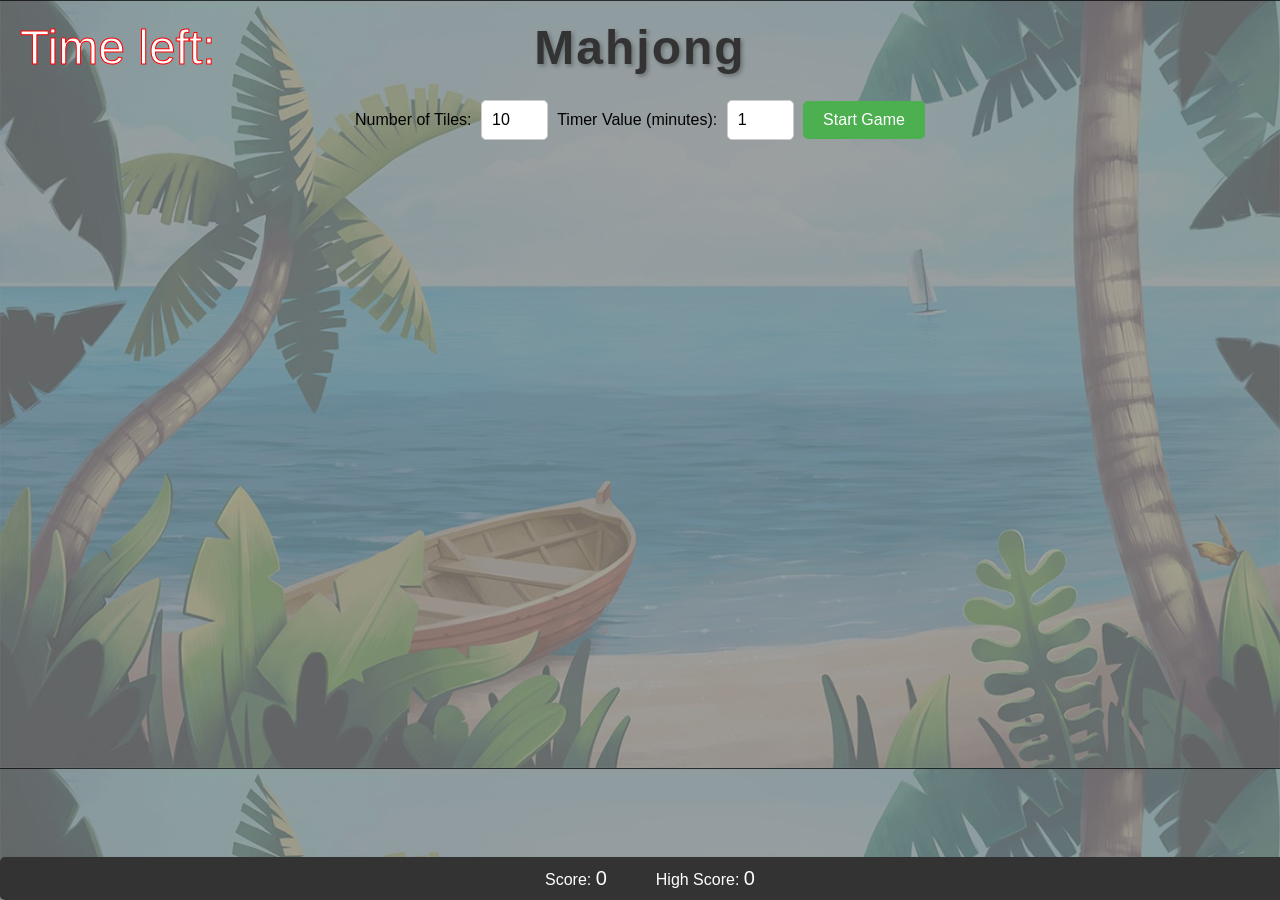
<file: index.html>
<!DOCTYPE html>
<html lang="en">
    <head>
        <meta charset="UTF-8"> <!-- Defines the character encoding for the document -->
        <meta name="viewport" content="width=device-width, initial-scale=1.0"> <!-- Configures the viewport for responsive design -->
        <title>Mahjong</title> <!-- Sets the title of the document -->
        <link rel="stylesheet" href="style.css"> <!-- Links an external stylesheet -->
    </head>
    <body>
        <div class="title">Mahjong</div> <!-- Title of the game -->
        <div class="container">
            <label for="board-size">Number of Tiles:</label> <!-- Label for input field -->
            <input type="number" id="board-size" min="9" max="36" value="10"> <!-- Input field for number of tiles -->
            <label for="timer-value">Timer Value (minutes):</label> <!-- Label for input field -->
            <input type="number" id="timer-value" min="1" max="10" value="1"> <!-- Input field for timer value -->
            <button id="start-btn">Start Game</button> <!-- Button to start the game -->
            <div id="timer">Time left: <span id="time"></span></div> <!-- Timer display -->
        </div>
        <div id="game-board"></div> <!-- Container for the game board -->
        <div id="congratulations-screen">
            <p>Congratulations! You have cleared all tiles!</p> <!-- Message displayed when game is won -->
            <button id="restart-btn-congrats">Restart</button> <!-- Button to restart the game after winning -->
        </div>
        <div id="game-over-screen">
            <p>Game Over!</p> <!-- Message displayed when game is lost -->
            <button id="restart-btn-game-over">Restart</button> <!-- Button to restart the game after losing -->
        </div>
        <div id="score-board">Score: <span id="score">0</span> <!-- Display current score -->
            &nbsp;&nbsp;&nbsp;&nbsp;&nbsp;&nbsp;&nbsp;&nbsp;&nbsp; <!-- Spacing -->
            High Score: <span id="high-score">0</span> <!-- Display high score -->
        </div>
        <script type="text/javascript" src="script.js"> </script> <!-- Links an external JavaScript file -->
    </body>
</html>
</file>
<file: style.css>
/* Resetting default margin and padding, setting background image */
body {
    font-family: 'Segoe UI', Tahoma, Geneva, Verdana, sans-serif;
    margin: 0;
    padding: 0;
    background-image: url('images/bg.jpg');
    background-size: cover; /* Cover the entire background */
    background-position: fixed; /* Fixed background position */
    background-repeat:repeat; /* Repeat the background if needed */
}

/* Styling for the game title */
.title {
    text-align: center;
    font-size: 48px;
    margin-top: 20px;
    font-weight: bold;
    color: #333;
    text-shadow: 2px 2px 4px rgba(0, 0, 0, 0.3); /* Shadow effect */
    letter-spacing: 2px;
}

/* Styling for the container */
.container {
    text-align: center;
    margin-top: 20px;
}

/* Styling for input fields */
.container input {
    padding: 10px;
    margin: 5px;
    border: 1px solid #ccc;
    border-radius: 5px;
    font-size: 16px;
    outline: none;
}

/* Styling for buttons */
.container button {
    padding: 10px 20px;
    background-color: #4CAF50; /* Green background */
    border: none;
    border-radius: 5px;
    color: white;
    font-size: 16px;
    cursor: pointer;
    transition: background-color 0.3s ease;
}

/* Button hover effect */
.container button:hover {
    background-color: #45a049;
}

/* Styling for the game board */
#game-board {
    display: grid;
    justify-content: center;
    align-content: center;
    padding: 0px;
    margin: 0 auto;
    border-radius: 10px;
    box-shadow: 0 0 10px rgba(0, 0, 0, 0.1);
}

/* Styling for individual tiles */
.tile {
    width: 80px;
    height: 80px;
    background-color: #FFD700; /* Golden yellow */
    border-radius: 10px;
    border: 1px solid #999;
    display: flex;
    justify-content: center;
    align-items: center;
    font-size: 40px;
    cursor: pointer;
    transition: transform 0.2s ease, background-color 0.5s ease;
    transform-style: preserve-3d; /* Ensure child elements maintain 3D perspective */
}

/* Tile hover effect */
.tile:hover {
    transform: scale(1.05) rotateX(5deg) rotateY(5deg);
}

/* Styling for selected tiles */
.tile.selected {
    transform: scale(1.1) rotateX(5deg) rotateY(5deg);
}

/* Styling for matched tiles */
.tile.matched {
    opacity: 0;
    visibility: hidden;
    transform: scale(0.5);
    transition: opacity 0.5s ease, visibility 0.5s ease, transform 0.5s ease;
}

/* Styling for the score board */
#score-board {
    text-align: center;
    padding: 10px;
    background-color: #333;
    color: #FFF;
    border-radius: 5px;
    margin-top: 20px;
    box-shadow: 0 4px 6px rgba(0, 0, 0, 0.1);
    position: fixed;
    width: 100%;
    bottom: 0px; /* Stick to the bottom of the screen */
}

/* Styling for the congratulations and game over screens */
#congratulations-screen,
#game-over-screen {
    display: none;
    position: fixed;
    top: 0;
    left: 0;
    width: 100%;
    height: 100%;
    background-color: rgba(0, 0, 0, 0.8);
    color: #FFF;
    font-size: 24px;
    justify-content: center;
    align-items: center;
    animation: slide-in 0.5s forwards; /* Slide-in animation */
}

/* Styling for text within congratulations and game over screens */
#congratulations-screen p,
#game-over-screen p {
    animation: bounce 0.5s infinite alternate; /* Bounce animation */
}

/* Styling for buttons within congratulations and game over screens */
#game-over-screen button,
#congratulations-screen button {
    padding: 10px 20px;
    background-color: #FF6347; /* Tomato */
    border: none;
    border-radius: 5px;
    color: #FFF;
    font-size: 18px;
    cursor: pointer;
    transition: background-color 0.3s ease;
}

/* Button hover effect within congratulations and game over screens */
#game-over-screen button:hover,
#congratulations-screen button:hover {
    background-color: #FF4500; /* OrangeRed */
}

/* Styling for score and high score display */
#score,
#high-score {
    font-size: 20px;
    color: #FFF;
}

/* Slide-in animation */
@keyframes slide-in {
    from {
        opacity: 0;
        transform: translateY(-100%);
    }
    to {
        opacity: 1;
        transform: translateY(0);
    }
}

/* Bounce animation */
@keyframes bounce {
    0%, 100% {
        transform: translateY(0);
    }
    50% {
        transform: translateY(-5px);
    }
}

/* Styling for the timer */
#timer {
    font-size: 48px;
    font-family: 'Segoe UI', Tahoma, Geneva, Verdana, sans-serif;
    color: #fff;
    -webkit-text-stroke: 1px red; /* Red stroke effect */
    position: fixed;
    top: 20px;
    left: 20px;
}
</file>
